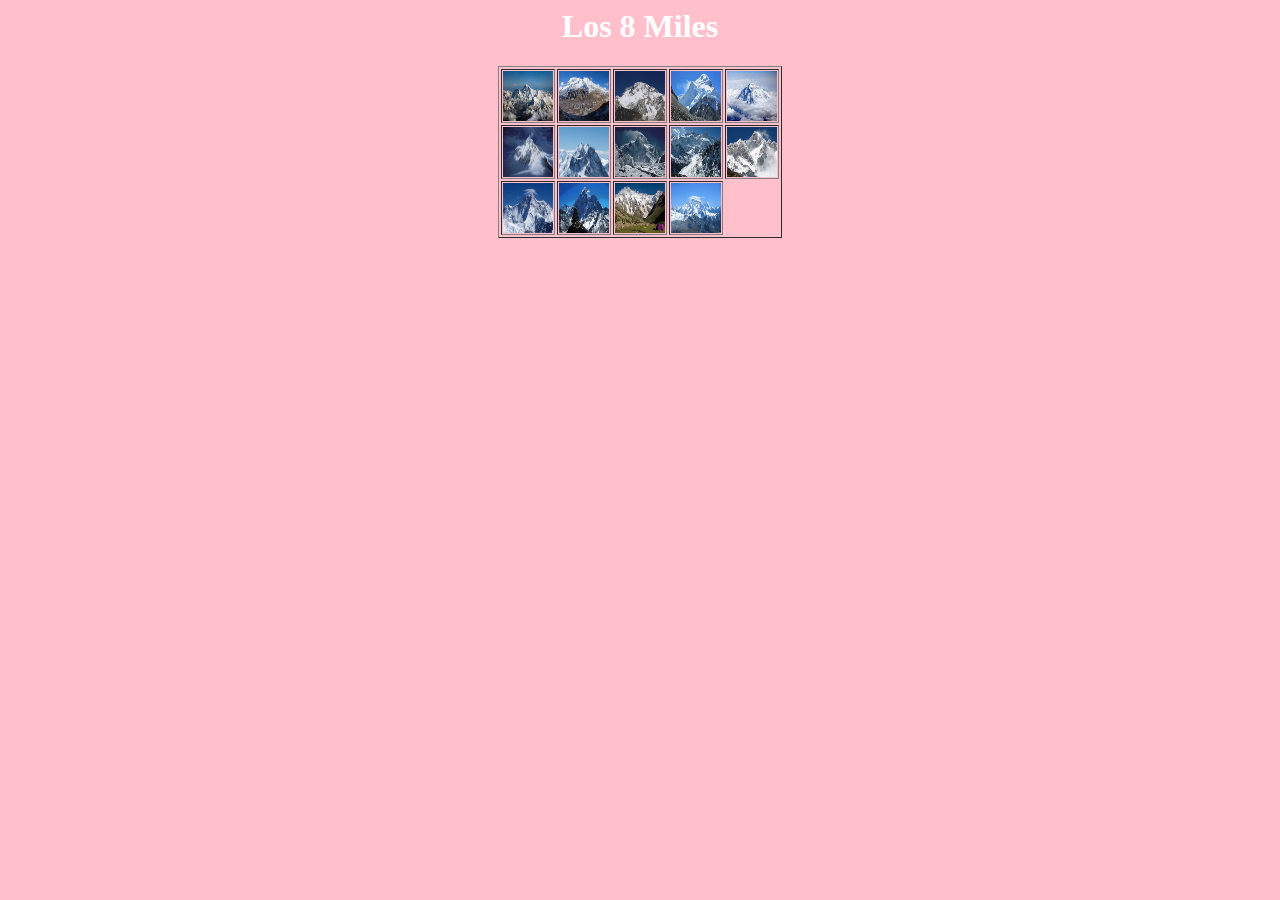
<file: index.html>
<html>
<meta charset='UTF-8'>
<!DOCTYPE html>
<head>
<link rel= "stylesheet" type = "text/css" href="html/estilo.css">
</head>
<title>Los 8 miles</title>
<center>
<h1>Los 8 Miles</h1>
<table border='1'>
<tr>
<td><a href='html/everest.html'><img src='figuras/everest.jpeg' width=50 height=50></a></td>
<td><a href='html/annapurna.html'><img src='figuras/annapurna.jpeg' width=50 height=50>  </a></td>
<td><a href='html/broadpeak3.html'><img src='figuras/broadpeak3.jpg' width=50 height=50>  </a></td>
<td><a href='html/chooyu.html'><img src='figuras/chooyu.jpeg' width=50 height=50 > </a></td>
<td><a href='html/dhaulagiri.html'><img src='figuras/dhaulagiri.jpeg' width=50 height=50> </a></td>
</tr>
<tr>
<td><a href='html/gasherbrum1.html'><img src='figuras/gasherbrum1.jpeg' width=50 height=50>  </a></td>
<td><a href='html/gasherbrum2.html'><img src='figuras/gasherbrum2.jpeg' width=50 height=50>  </a></td>
<td><a href='html/k2.html'><img src='figuras/k2.jpeg' width=50 height=50>  </a></td>
<td><a href='html/kangchenjunga.html'><img src='figuras/kangchenjunga.jpeg' width=50 height=50>  </a></td>
<td><a href='html/lhotse.html'><img src='figuras/lhotse.jpeg' width=50 height=50> </a></td>
</tr>
<tr>
<td><a href='html/makalu.html'><img src='figuras/makalu.jpeg' width=50 height=50>  </a></td>
<td><a href='html/manaslu.html'><img src='figuras/manaslu.jpeg' width=50 height=50> </a></td>
<td><a href='html/nangaparbat.html'><img src='figuras/nangaparbat.jpeg' width=50 height=50>  </a></td>
<td><a href='html/shishapangma.html'><img src='figuras/shishapangma.jpeg' width=50 height=50> </a></td>
</tr>





</table>
</center>
</hmtl>
</file>
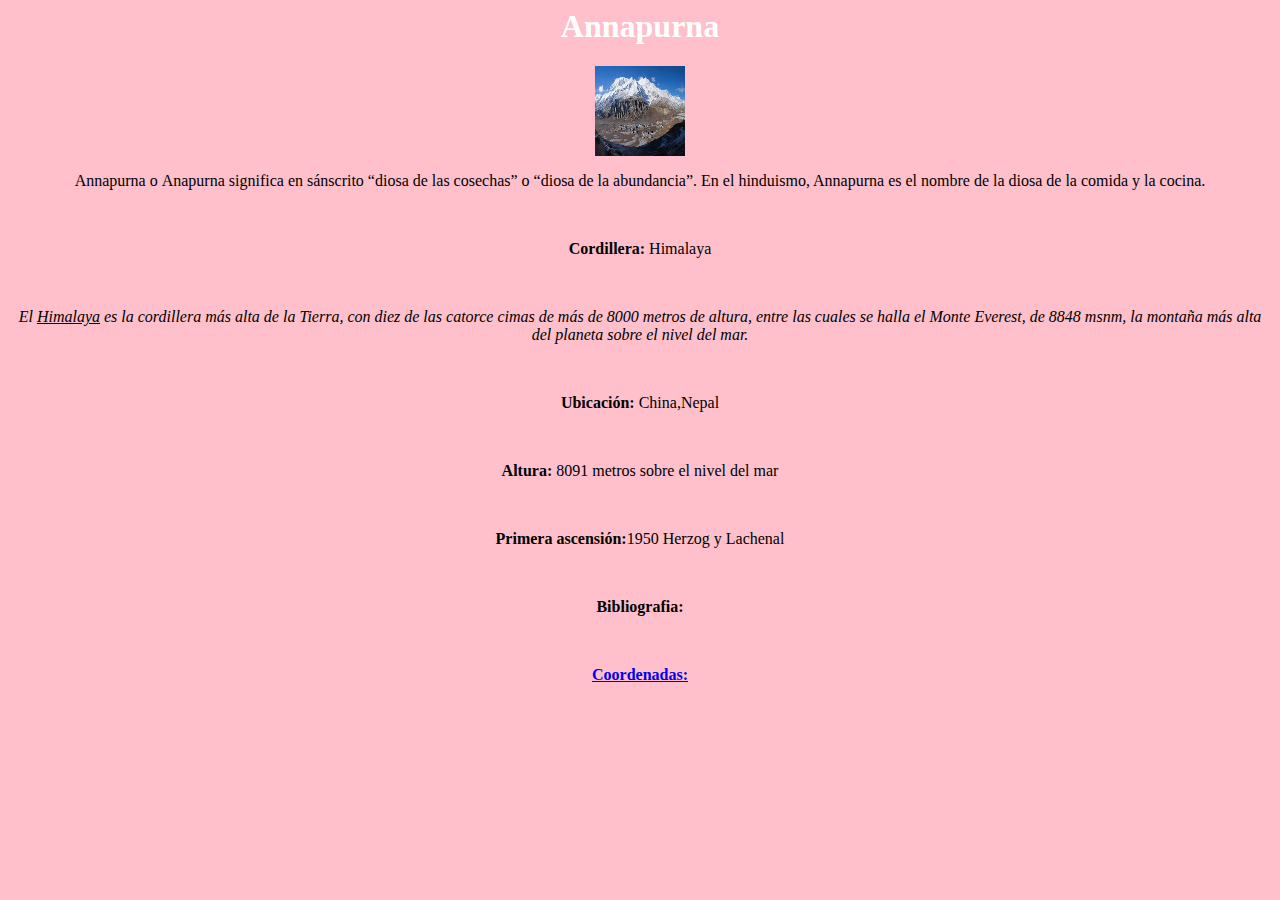
<file: html/annapurna.html>
<html>

<meta charset='UTF-8'>
<!DOCTYPE html>
<head>
<link rel="stylesheet" type="text/css" href="estilo.css">
<title>Annapurna</title>
</head>
<body>
<center>
<h1>Annapurna</h1>
<img src="../figuras/annapurna.jpeg" width="90" height="90">
<p>Annapurna o Anapurna significa en sánscrito “diosa de las cosechas” o “diosa de la abundancia”. En el hinduismo, Annapurna es el nombre de la diosa de la comida y la cocina. </p>
<br>
<p><b>Cordillera: </b> Himalaya </p>
<br>
<p><i> El <u>Himalaya</u> es la cordillera más alta de la Tierra, con diez de las catorce cimas de más de 8000 metros de altura, entre las cuales se halla el Monte Everest, de 8848 msnm, la montaña más alta del planeta sobre el nivel del mar.</i></p>
<br>
<p><b>Ubicación:</b> China,Nepal </p>
<br>
<p><b>Altura:</b> 8091 metros sobre el nivel del mar </p>
<br>
<p><b>Primera ascensión:</b>1950  Herzog y Lachenal </p>
<br>
<p><b>Bibliografia: </b> <a href= “wikipedia.org/wiki/Annapurna”></p>
<br>
<p> <b> Coordenadas: </b> <a href="http://tools.wmflabs.org/geohack/geohack.php?language=es&pagename=Annapurna&params=28.596111111111_N_83.820277777778_E_type:mountain ">  </a></p>
</body>
</html>
</file>
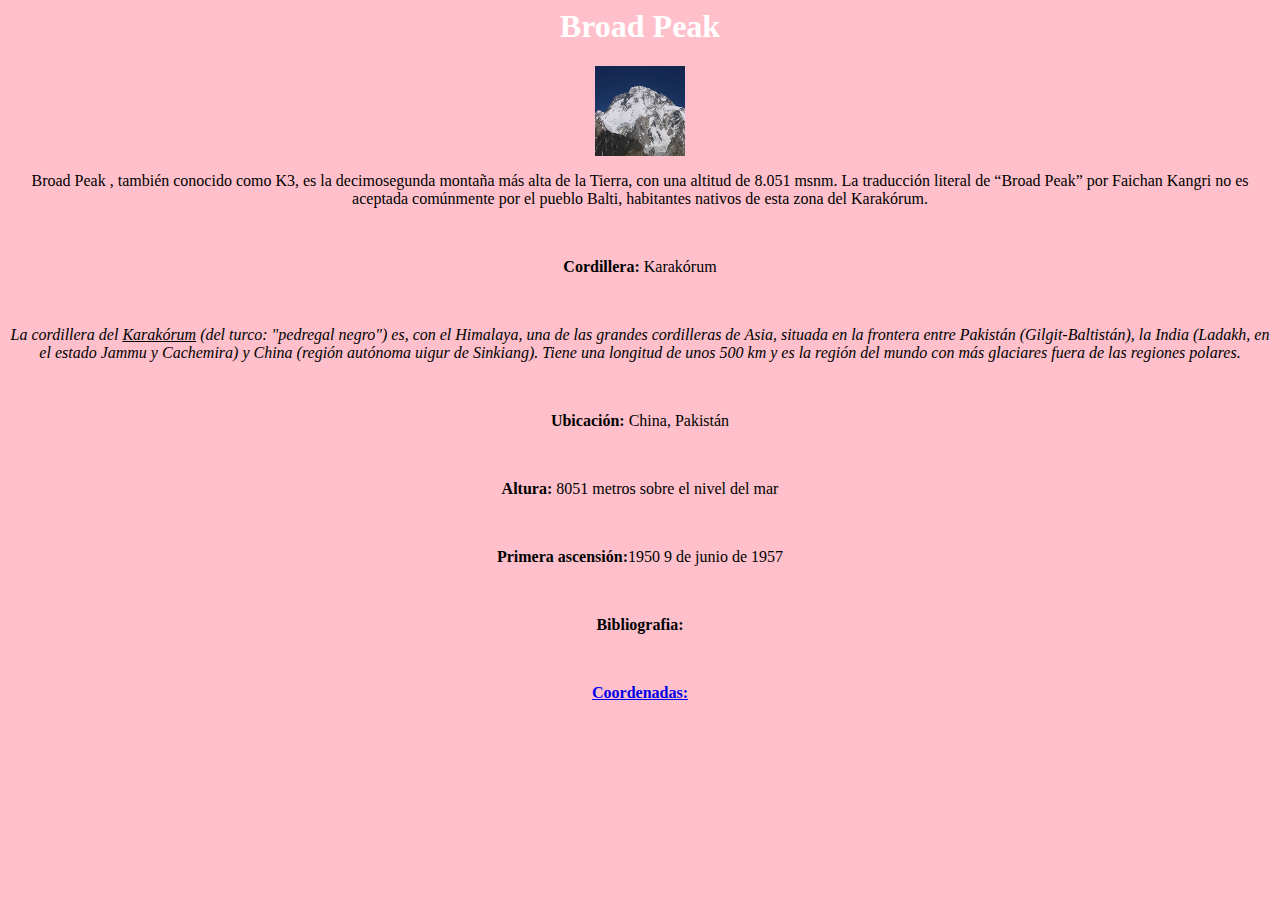
<file: html/broadpeak3.html>
<html>
<head>
<meta charset='UTF-8'>
<link rel="stylesheet" type="text/css" href="estilo.css">
<title>Broad  Peak</title>
</head>
<body>
<center>
<h1>Broad Peak</h1>
<img src="../figuras/broadpeak3.jpg" width="90" height="90">
<p> Broad Peak , también conocido como K3, es la decimosegunda montaña más alta de la Tierra, con una altitud de 8.051 msnm. La traducción literal de “Broad Peak” por Faichan Kangri no es aceptada comúnmente por el pueblo Balti, habitantes nativos de esta zona del Karakórum.</p>
<br>
<p><b>Cordillera: </b> Karakórum </p>
<br>
<p><i>La cordillera del <u>Karakórum</u> (del turco: "pedregal negro") es, con el Himalaya, una de las grandes cordilleras de Asia, situada en la frontera entre Pakistán (Gilgit-Baltistán), la India (Ladakh, en el estado Jammu y Cachemira) y China (región autónoma uigur de Sinkiang). Tiene una longitud de unos 500 km y es la región del mundo con más glaciares fuera de las regiones polares.</i></p>
<br>
<p><b>Ubicación:</b> China, Pakistán </p>
<br>
<p><b>Altura:</b> 8051 metros  sobre el nivel del mar </p>
<br>
<p><b>Primera ascensión:</b>1950  9 de junio de 1957 </p>
<br>
<p><b>Bibliografia: </b> <a href= “wikipedia.org/wiki/Broad_Peak”></p>
<br>
<p> <b> Coordenadas: </b> <a href=“http://tools.wmflabs.org/geohack/geohack.php?language=es&pagename=Broad_Peak&params=35.810555555556_N_76.568055555556_E_type:mountain”></a> </p>
</body>
</html>
</file>
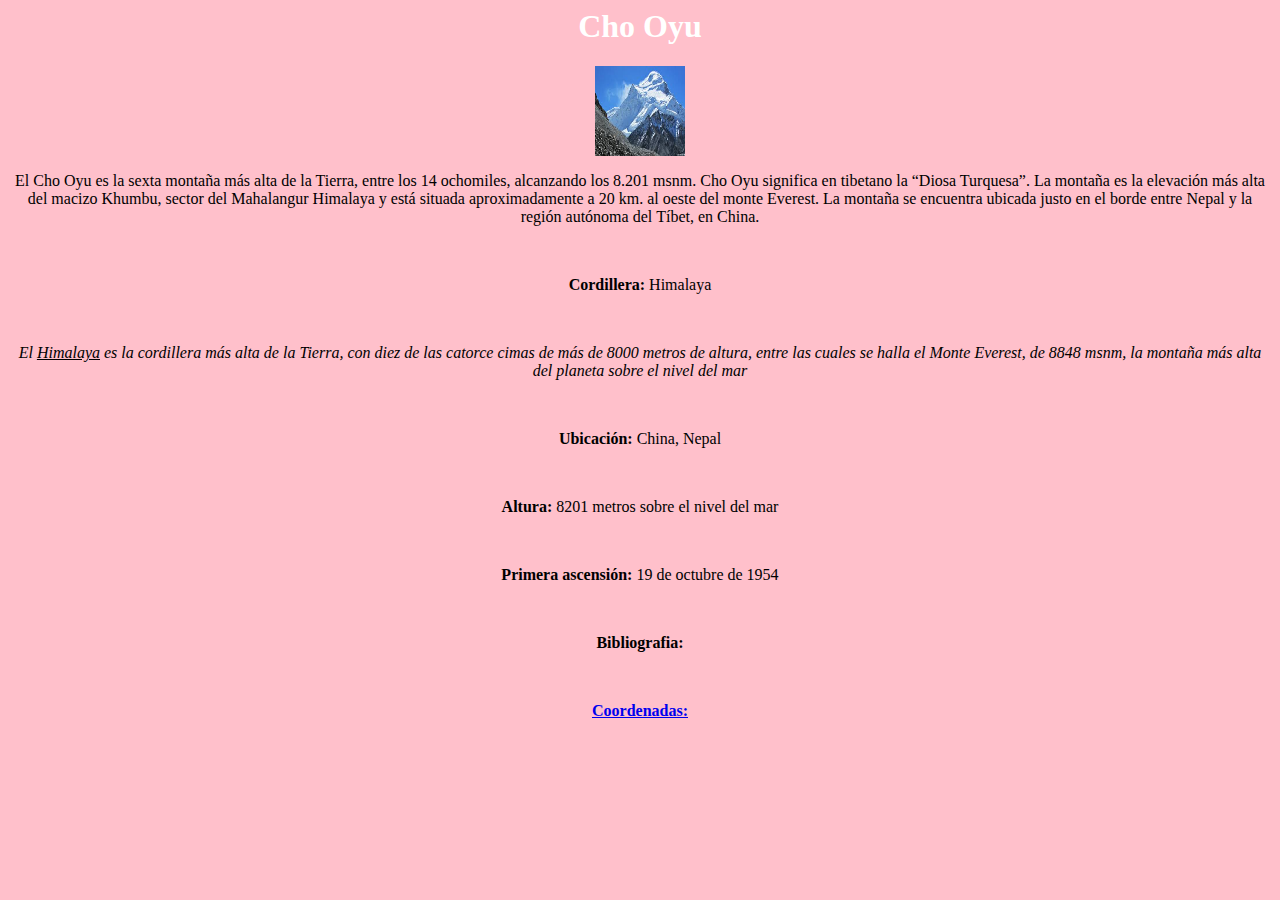
<file: html/chooyu.html>
<html>
<head>
<meta charset='UTF-8'>
<link rel="stylesheet" type="text/css" href="estilo.css">
<title>Cho Oyu</title>
</head>
<body>
<center>
<h1>Cho Oyu</h1>
<img src="../figuras/chooyu.jpeg" width="90" height="90">
<p>El Cho Oyu es la sexta montaña más alta de la Tierra, entre los 14 ochomiles, alcanzando los 8.201 msnm. Cho Oyu significa en tibetano la “Diosa Turquesa”. La montaña es la elevación más alta del macizo Khumbu, sector del Mahalangur Himalaya y está situada aproximadamente a 20 km. al oeste del monte Everest. La montaña se encuentra ubicada justo en el borde entre Nepal y la región autónoma del Tíbet, en China.</p>
<br>
<p><b>Cordillera: </b> Himalaya</p>
<br>
<p><i>El <u>Himalaya</u> es la cordillera más alta de la Tierra, con diez de las catorce cimas de más de 8000 metros de altura, entre las cuales se halla el Monte Everest, de 8848 msnm, la montaña más alta del planeta sobre el nivel del mar </i></p>
<br>
<p><b>Ubicación:</b> China, Nepal</p>
<br>
<p><b>Altura:</b> 8201 metros sobre el nivel del mar </p>
<br>
<p><b>Primera ascensión:</b> 19 de octubre de 1954 </p>
<br>
<p><b>Bibliografia: </b> <a href= “wikipedia.org/wiki/Cho_Oyu”></p>
<br>
<p> <b> Coordenadas: </b> <a href= “http://tools.wmflabs.org/geohack/geohack.php?language=es&pagename=Cho_Oyu&params=28.094166666667_N_86.660833333333_E_type:mountain”></a> </p>
</body>
</html>
</file>
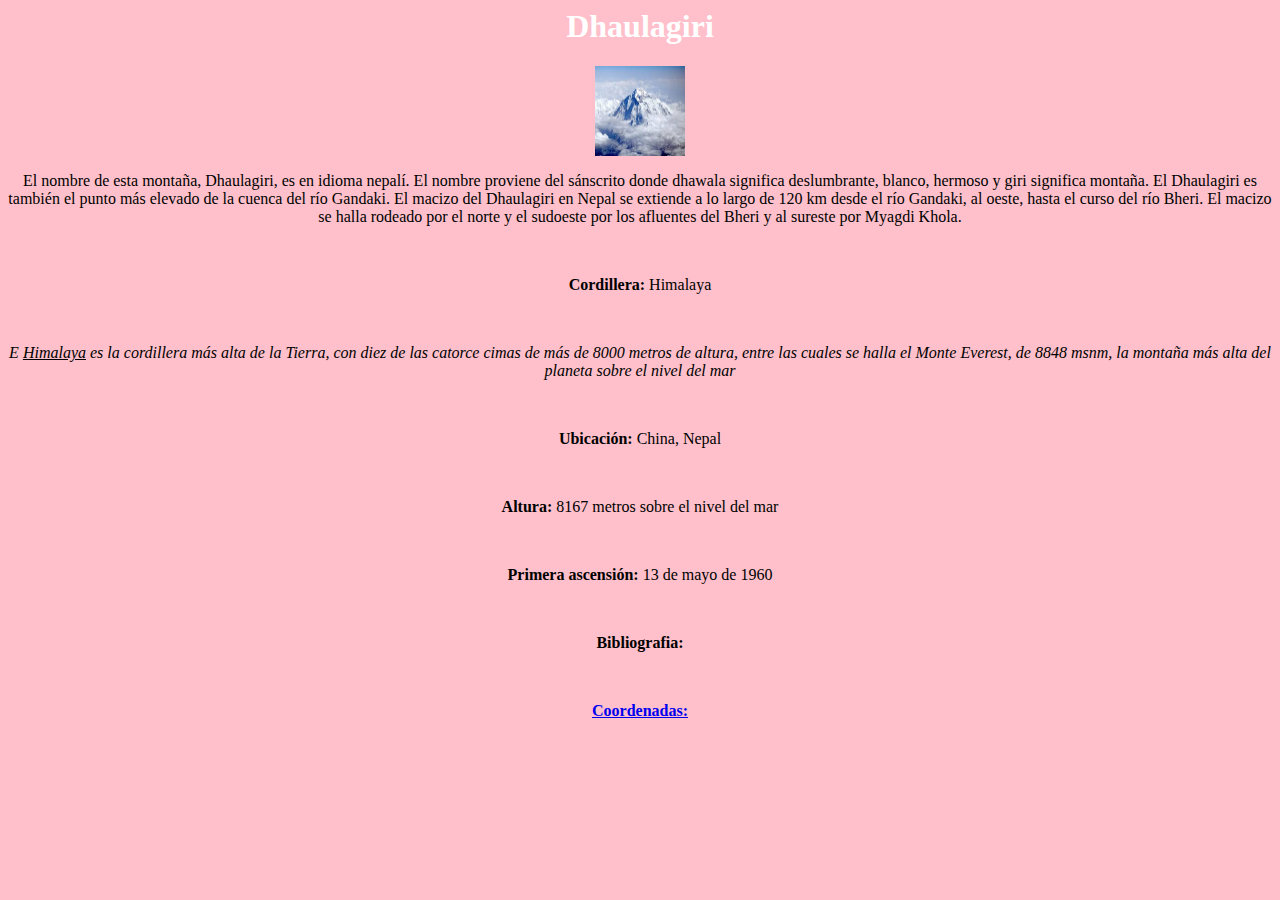
<file: html/dhaulagiri.html>
<html>
<head>
<meta charset='UTF-8'>
<link rel="stylesheet" type="text/css" href="estilo.css">
<title>Dhaulagiri</title>
</head>
<body>
<center>
<h1> Dhaulagiri </h1>
<img src="../figuras/dhaulagiri.jpeg" width="90" height="90">
<p> El nombre de esta montaña, Dhaulagiri, es en idioma nepalí. El nombre proviene del sánscrito donde dhawala significa deslumbrante, blanco, hermoso y giri significa montaña. El Dhaulagiri  es también el punto más elevado de la cuenca del río Gandaki. El macizo del Dhaulagiri en Nepal se extiende a lo largo de 120 km desde el río Gandaki, al oeste, hasta el curso del río Bheri. El macizo se halla rodeado por el norte y el sudoeste por los afluentes del Bheri y al sureste por Myagdi Khola. </p>
<br>
<p><b>Cordillera: </b> Himalaya</p>
<br>
<p><i>E <u> Himalaya</u> es la cordillera más alta de la Tierra, con diez de las catorce cimas de más de 8000 metros de altura, entre las cuales se halla el Monte Everest, de 8848 msnm, la montaña más alta del planeta sobre el nivel del mar </i></p>
<br>
<p><b>Ubicación:</b> China, Nepal</p>
<br>
<p><b>Altura:</b> 8167 metros sobre el nivel del mar </p>
<br>
<p><b>Primera ascensión:</b> 13 de mayo de 1960 </p>
<br>
<p><b>Bibliografia: </b> <a href= “wikipedia.org/wiki/Dhaulagiri”></p>
<br>
<p> <b> Coordenadas: </b> <a href= “http://tools.wmflabs.org/geohack/geohack.php?language=es&pagename=Dhaulagiri&params=28.696111111111_N_83.495277777778_E_type:mountain”> </a> </p>
</body>
</html>
</file>
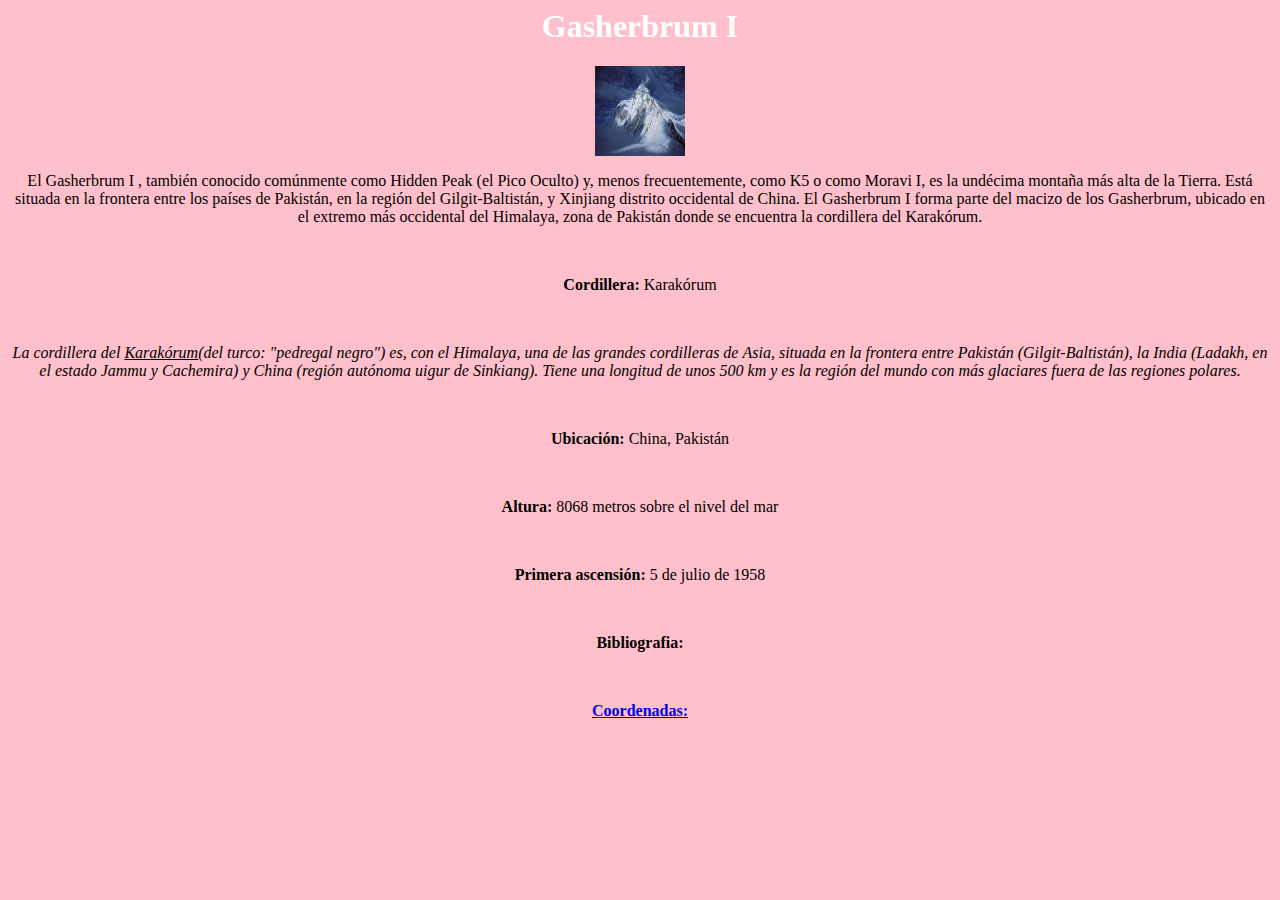
<file: html/gasherbrum1.html>
<html>
<head>
<meta charset='UTF-8'>
<link rel="stylesheet" type="text/css" href="estilo.css">
<title>Gasherbrum I</title>
</head>
<body>
<center>
<h1> Gasherbrum I </h1>
<img src="../figuras/gasherbrum1.jpeg" width="90" height="90">
<p> El Gasherbrum I , también conocido comúnmente como Hidden Peak (el Pico Oculto) y, menos frecuentemente, como K5 o como Moravi I, es la undécima montaña más alta de la Tierra. Está situada en la frontera entre los países de Pakistán, en la región del Gilgit-Baltistán, y Xinjiang distrito occidental de China. El Gasherbrum I forma parte del macizo de los Gasherbrum, ubicado en el extremo más occidental del Himalaya, zona de Pakistán donde se encuentra la cordillera del Karakórum. </p>
<br>
<p><b>Cordillera: </b> Karakórum</p>
<br>
<p><i>La cordillera del <u>Karakórum</u>(del turco: "pedregal negro") es, con el Himalaya, una de las grandes cordilleras de Asia, situada en la frontera entre Pakistán (Gilgit-Baltistán), la India (Ladakh, en el estado Jammu y Cachemira) y China (región autónoma uigur de Sinkiang). Tiene una longitud de unos 500 km y es la región del mundo con más glaciares fuera de las regiones polares.  </i></p>
<br>
<p><b>Ubicación:</b> China, Pakistán</p>
<br>
<p><b>Altura:</b> 8068 metros sobre el nivel del mar </p>
<br>
<p><b>Primera ascensión:</b> 5 de julio de 1958 </p>
<br>
<p><b>Bibliografia: </b> <a href= “wikipedia.org/wiki/Gasherbrum_I”></p>
<br>
<p> <b> Coordenadas: </b> <a href= “http://tools.wmflabs.org/geohack/geohack.php?language=es&pagename=Gasherbrum_I&params=35.724444444444_N_76.696388888889_E_type:mountain”></a></p>
</body>
</html>
</file>
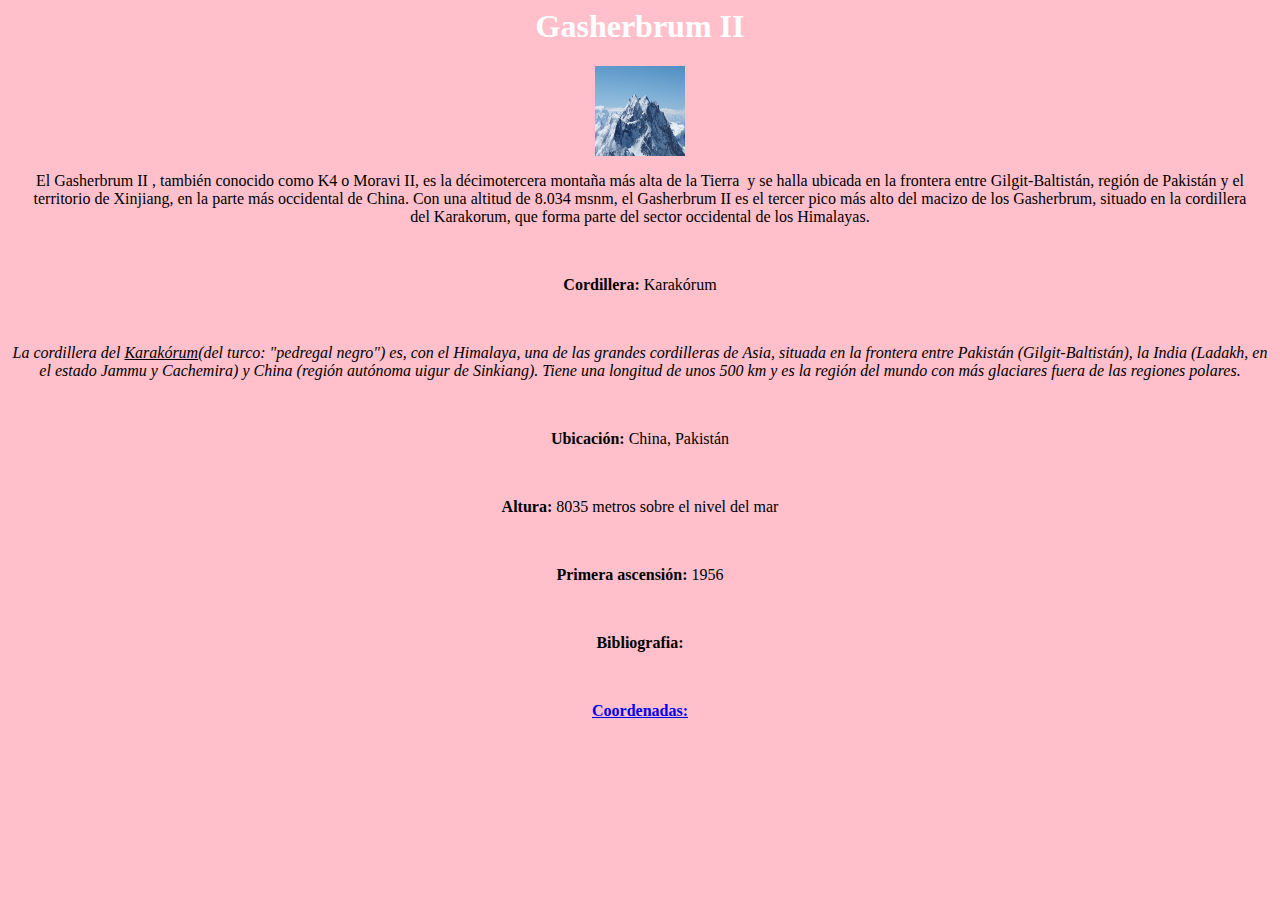
<file: html/gasherbrum2.html>
<html>
<head>
<meta charset='UTF-8'>
<link rel="stylesheet" type="text/css" href="estilo.css">
<title>Gasherbrum II</title>
</head>
<body>
<center>
<h1> Gasherbrum II </h1>
<img src="../figuras/gasherbrum2.jpeg" width="90" height="90">
<p>El Gasherbrum II , también conocido como K4 o Moravi II, es la décimotercera montaña más alta de la Tierra  y se halla ubicada en la frontera entre Gilgit-Baltistán, región de Pakistán y el territorio de Xinjiang, en la parte más occidental de China. Con una altitud de 8.034 msnm, el Gasherbrum II es el tercer pico más alto del macizo de los Gasherbrum, situado en la cordillera del Karakorum, que forma parte del sector occidental de los Himalayas. </p>
<br>
<p><b>Cordillera: </b> Karakórum</p>
<br>
<p><i>La cordillera del <u>Karakórum</u>(del turco: "pedregal negro") es, con el Himalaya, una de las grandes cordilleras de Asia, situada en la frontera entre Pakistán (Gilgit-Baltistán), la India (Ladakh, en el estado Jammu y Cachemira) y China (región autónoma uigur de Sinkiang). Tiene una longitud de unos 500 km y es la región del mundo con más glaciares fuera de las regiones polares.  </i></p>
<br>
<p><b>Ubicación:</b> China, Pakistán</p>
<br>
<p><b>Altura:</b> 8035 metros sobre el nivel del mar </p>
<br>
<p><b>Primera ascensión:</b> 1956 </p>
<br>
<p><b>Bibliografia: </b> <a href= “wikipedia.org/wiki/Gasherbrum_II”></p>
<br>
<p> <b> Coordenadas: </b> <a href= “http://tools.wmflabs.org/geohack/geohack.php?language=es&pagename=Gasherbrum_II&params=35.7575_N_76.652777777778_E_type:mountain”></a> </p>
</body>
</html>
</file>
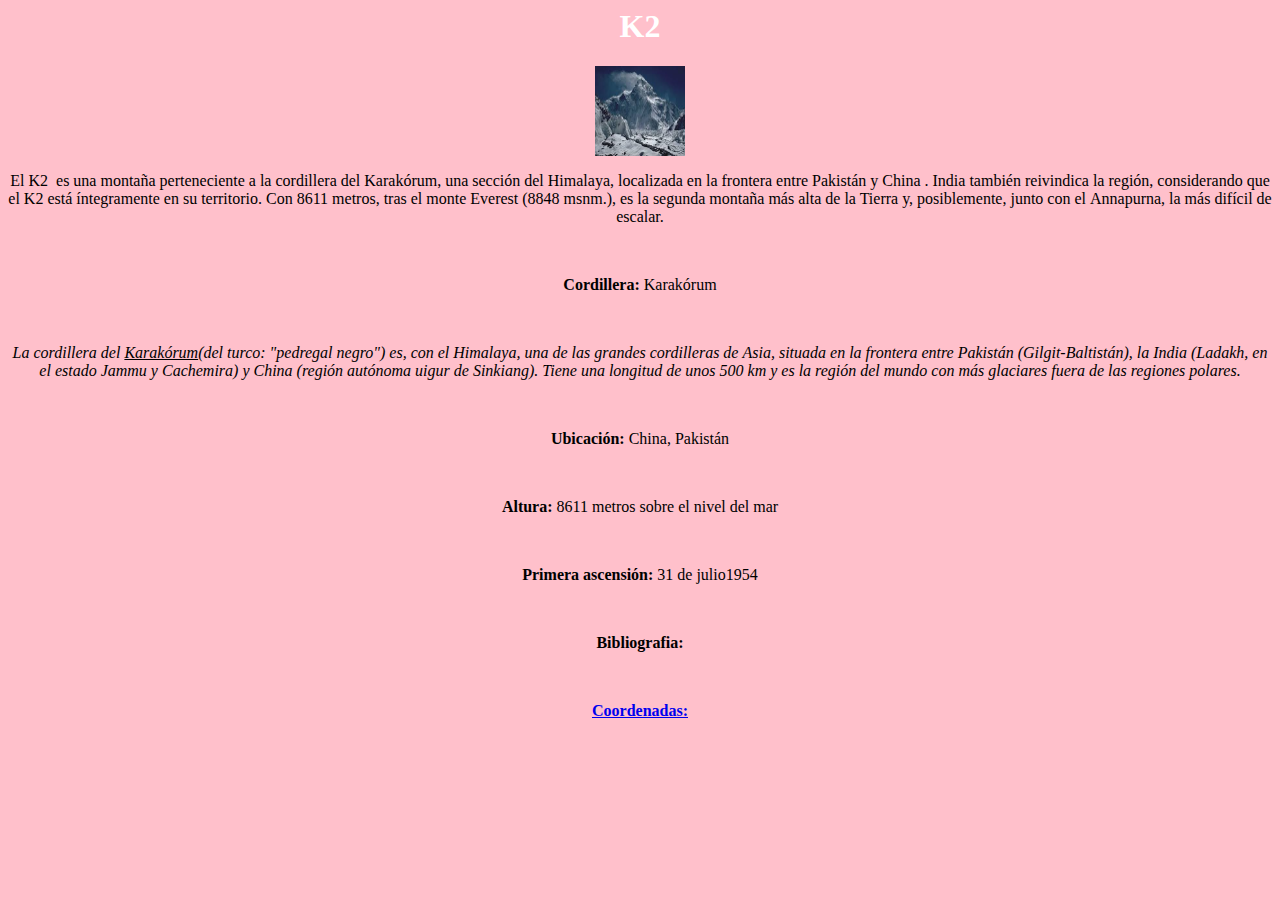
<file: html/k2.html>
<html>
<head>
<meta charset='UTF-8'>
<link rel="stylesheet" type="text/css" href="estilo.css">
<title>K2</title>
</head>
<body>
<center>
<h1> K2</h1>
<img src="../figuras/k2.jpeg" width="90" height="90">
<p>El K2  es una montaña perteneciente a la cordillera del Karakórum, una sección del Himalaya, localizada en la frontera entre Pakistán y China . India también reivindica la región, considerando que el K2 está íntegramente en su territorio. Con 8611 metros, tras el monte Everest (8848 msnm.), es la segunda montaña más alta de la Tierra y, posiblemente, junto con el Annapurna, la más difícil de escalar. </p>
<br>
<p><b>Cordillera: </b> Karakórum</p>
<br>
<p><i>La cordillera del <u>Karakórum</u>(del turco: "pedregal negro") es, con el Himalaya, una de las grandes cordilleras de Asia, situada en la frontera entre Pakistán (Gilgit-Baltistán), la India (Ladakh, en el estado Jammu y Cachemira) y China (región autónoma uigur de Sinkiang). Tiene una longitud de unos 500 km y es la región del mundo con más glaciares fuera de las regiones polares.  </i></p>
<br>
<p><b>Ubicación:</b> China, Pakistán</p>
<br>
<p><b>Altura:</b> 8611 metros sobre el nivel del mar </p>
<br>
<p><b>Primera ascensión:</b> 31 de julio1954 </p>
<br>
<p><b>Bibliografia: </b> <a href= “wikipedia.org/wiki/K2”></p>
<br>
<p> <b> Coordenadas: </b> <a href= “http://tools.wmflabs.org/geohack/geohack.php?language=es&pagename=K2&params=35.881111111111_N_76.513333333333_E_type:mountain”></a></p>
</body>
</html>
</file>
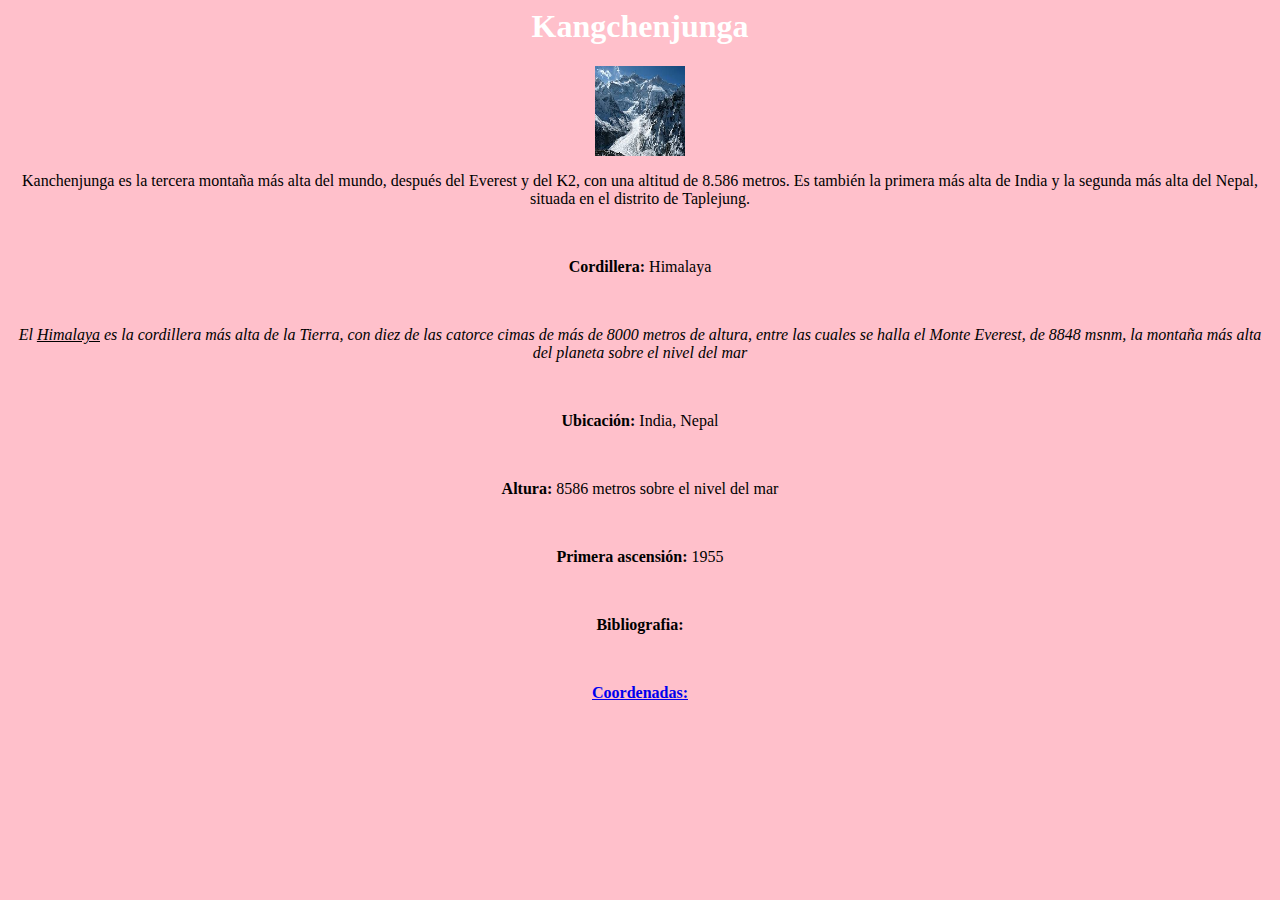
<file: html/kangchenjunga.html>
<html>
<head>
<meta charset='UTF-8'>
<link rel="stylesheet" type="text/css" href="estilo.css">
<title>Kangchenjunga </title>
</head>
<body>
<center>
<h1> Kangchenjunga </h1>
<img src="../figuras/kangchenjunga.jpeg" width="90" height="90">
<p> Kanchenjunga es la tercera montaña más alta del mundo, después del Everest y del K2, con una altitud de 8.586 metros. Es también la primera más alta de India y la segunda más alta del Nepal, situada en el distrito de Taplejung. </p>
<br>
<p><b>Cordillera: </b> Himalaya</p>
<br>
<p><i>El  <u>Himalaya</u> es la cordillera más alta de la Tierra, con diez de las catorce cimas de más de 8000 metros de altura, entre las cuales se halla el Monte Everest, de 8848 msnm, la montaña más alta del planeta sobre el nivel del mar </i></p>
<br>
<p><b>Ubicación:</b> India, Nepal</p>
<br>
<p><b>Altura:</b> 8586 metros sobre el nivel del mar </p>
<br>
<p><b>Primera ascensión:</b> 1955 </p>
<br>
<p><b>Bibliografia: </b> <a href= “wikipedia.org/wiki/Kanchenjunga”></p>
<br>
<p> <b> Coordenadas: </b> <a href= “http://tools.wmflabs.org/geohack/geohack.php?language=es&pagename=Kanchenjunga&params=27.7_N_88.133333_E_type:mountain”></a></p>
</body>
</html>
</file>
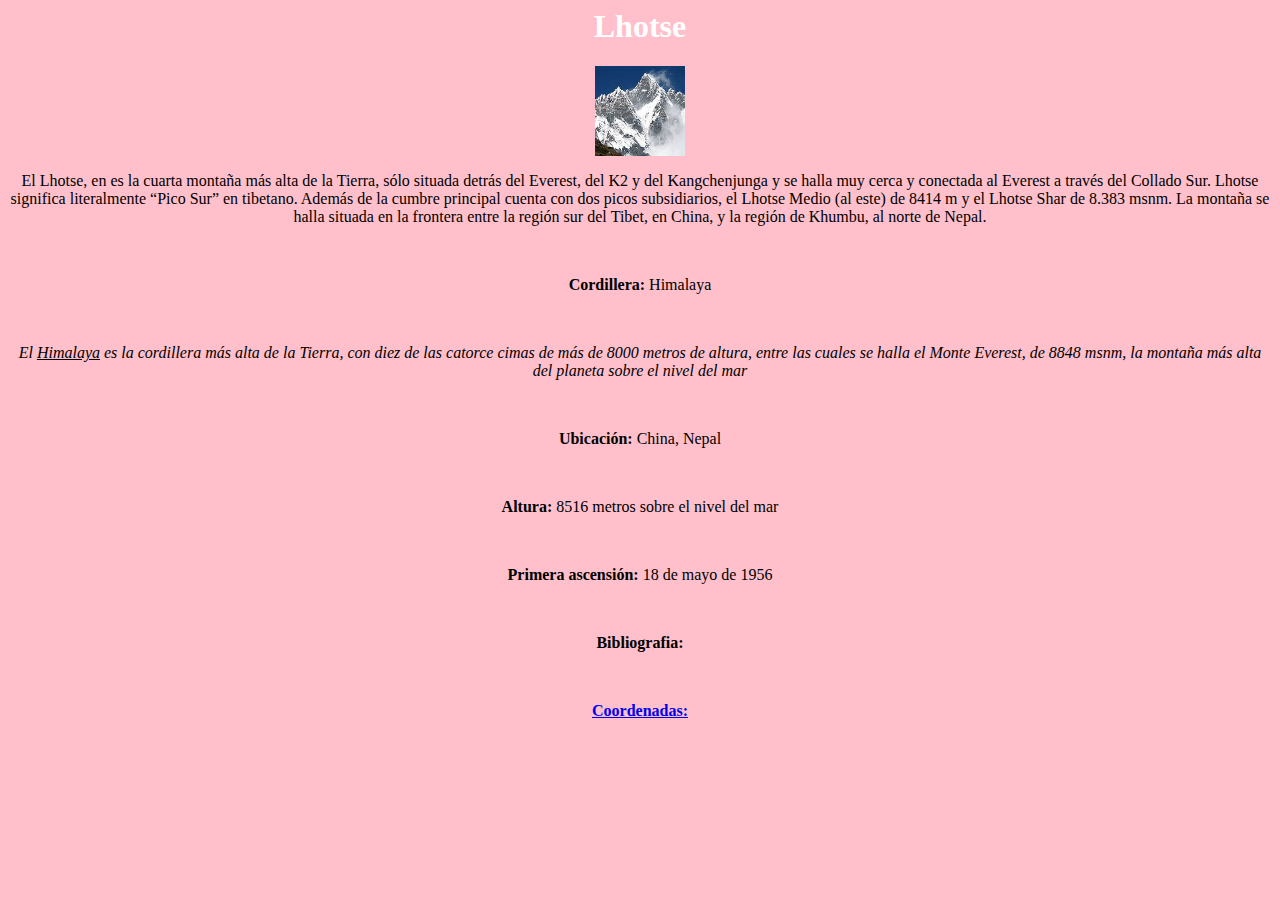
<file: html/lhotse.html>
<html>
<head>
<meta charset='UTF-8'>
<link rel="stylesheet" type="text/css" href="estilo.css">
<title>Lhotse </title>
</head>
<body>
<center>
<h1> Lhotse</h1>
<img src="../figuras/lhotse.jpeg" width="90" height="90">
<p>El Lhotse, en es la cuarta montaña más alta de la Tierra, sólo situada detrás del Everest, del K2 y del Kangchenjunga y se halla muy cerca y conectada al Everest a través del Collado Sur. Lhotse significa literalmente “Pico Sur” en tibetano. Además de la cumbre principal  cuenta con dos picos subsidiarios, el Lhotse Medio (al este) de 8414 m y el Lhotse Shar de 8.383 msnm. La montaña se halla situada en la frontera entre la región sur del Tibet, en China, y la región de Khumbu, al norte de Nepal.</p>
<br>
<p><b>Cordillera: </b> Himalaya</p>
<br>
<p><i>El  <u>Himalaya</u> es la cordillera más alta de la Tierra, con diez de las catorce cimas de más de 8000 metros de altura, entre las cuales se halla el Monte Everest, de 8848 msnm, la montaña más alta del planeta sobre el nivel del mar </i></p>
<br>
<p><b>Ubicación:</b> China, Nepal</p>
<br>
<p><b>Altura:</b> 8516 metros sobre el nivel del mar </p>
<br>
<p><b>Primera ascensión:</b> 18 de mayo de 1956 </p>
<br>
<p><b>Bibliografia: </b> <a href= “wikipedia.org/wiki/Lhoste”></p>
<br>
<p> <b> Coordenadas: </b> <a href= “http://tools.wmflabs.org/geohack/geohack.php?language=es&pagename=Lhotse&params=27.961666666667_N_86.933333333333_E_type:mountain”></a></p>
</body>
</html>
</file>
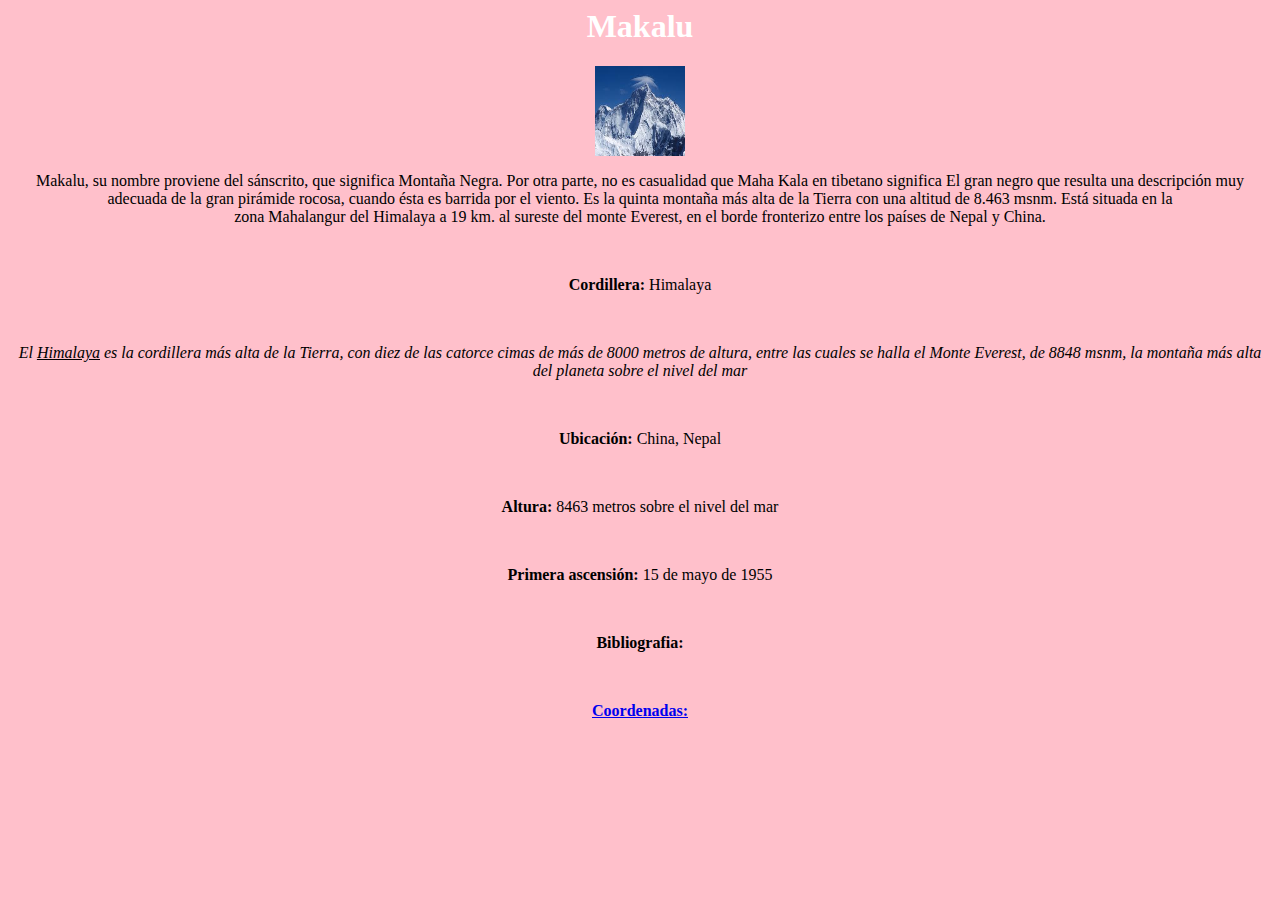
<file: html/makalu.html>
<html>
<head>
<meta charset='UTF-8'>
<link rel="stylesheet" type="text/css" href="estilo.css">
<title>Makalu </title>
</head>
<body>
<center>
<h1> Makalu</h1>
<img src="../figuras/makalu.jpeg" width="90" height="90">
<p>Makalu, su nombre proviene del sánscrito, que significa Montaña Negra. Por otra parte, no es casualidad que Maha Kala en tibetano significa El gran negro que resulta una descripción muy adecuada de la gran pirámide rocosa, cuando ésta es barrida por el viento. Es la quinta montaña más alta de la Tierra con una altitud de 8.463 msnm. Está situada en la zona Mahalangur del Himalaya a 19 km. al sureste del monte Everest, en el borde fronterizo entre los países de Nepal y China.</p>
<br>
<p><b>Cordillera: </b> Himalaya</p>
<br>
<p><i>El  <u>Himalaya</u> es la cordillera más alta de la Tierra, con diez de las catorce cimas de más de 8000 metros de altura, entre las cuales se halla el Monte Everest, de 8848 msnm, la montaña más alta del planeta sobre el nivel del mar </i></p>
<br>
<p><b>Ubicación:</b> China, Nepal</p>
<br>
<p><b>Altura:</b> 8463 metros sobre el nivel del mar </p>
<br>
<p><b>Primera ascensión:</b> 15 de mayo de 1955 </p>
<br>
<p><b>Bibliografia: </b> <a href= “wikipedia.org/wiki/Makalu”></p>
<br>
<p> <b> Coordenadas: </b> <a href= “http://tools.wmflabs.org/geohack/geohack.php?language=es&pagename=Makalu&params=27.889166666667_N_87.088611111111_E_type:mountain”></a> </p>
</body>
</html>
</file>
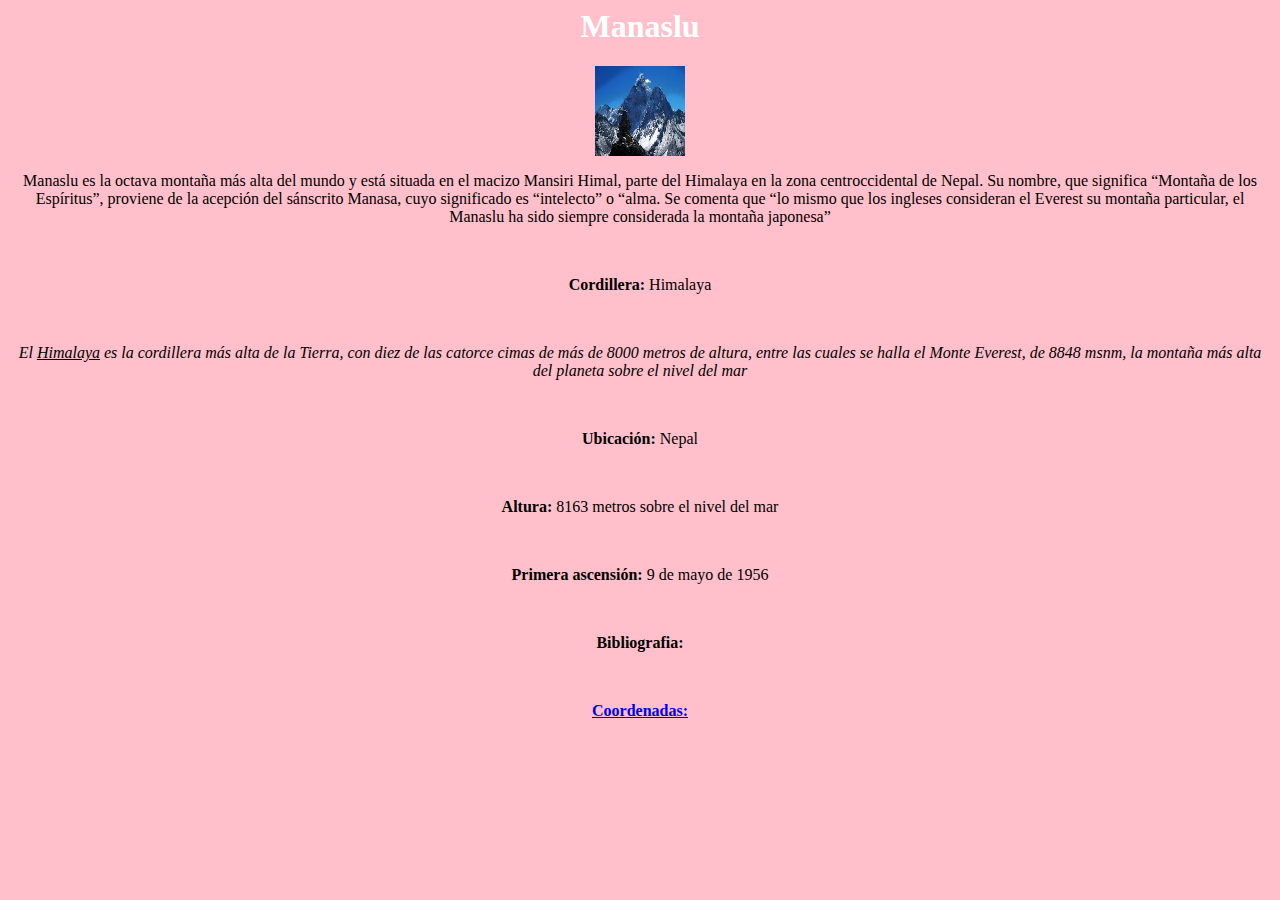
<file: html/manaslu.html>
<html>
<head>
<meta charset='UTF-8'>
<link rel="stylesheet" type="text/css" href="estilo.css">
<title>Manaslu </title>
</head>
<body>
<center>
<h1> Manaslu</h1>
<img src="../figuras/manaslu.jpeg" width="90" height="90">
<p>Manaslu es la octava montaña más alta del mundo y está situada en el macizo Mansiri Himal, parte del Himalaya en la zona centroccidental de Nepal. Su nombre, que significa “Montaña de los Espíritus”, proviene de la acepción del sánscrito Manasa, cuyo significado es “intelecto” o “alma. Se comenta que “lo mismo que los ingleses consideran el Everest su montaña particular, el Manaslu ha sido siempre considerada la montaña japonesa” </p>
<br>
<p><b>Cordillera: </b> Himalaya</p>
<br>
<p><i>El  <u>Himalaya</u> es la cordillera más alta de la Tierra, con diez de las catorce cimas de más de 8000 metros de altura, entre las cuales se halla el Monte Everest, de 8848 msnm, la montaña más alta del planeta sobre el nivel del mar </i></p>
<br>
<p><b>Ubicación:</b> Nepal</p>
<br>
<p><b>Altura:</b> 8163 metros sobre el nivel del mar </p>
<br>
<p><b>Primera ascensión:</b> 9 de mayo de 1956 </p>
<br>
<p><b>Bibliografia: </b> <a href= “wikipedia.org/wiki/Manaslu”></p>
<br>
<p> <b> Coordenadas: <b> <a href= “http://tools.wmflabs.org/geohack/geohack.php?language=es&pagename=Manaslu&params=28.55_N_84.559722222222_E_type:mountain”></a> </p>
</body>
</html>
</file>
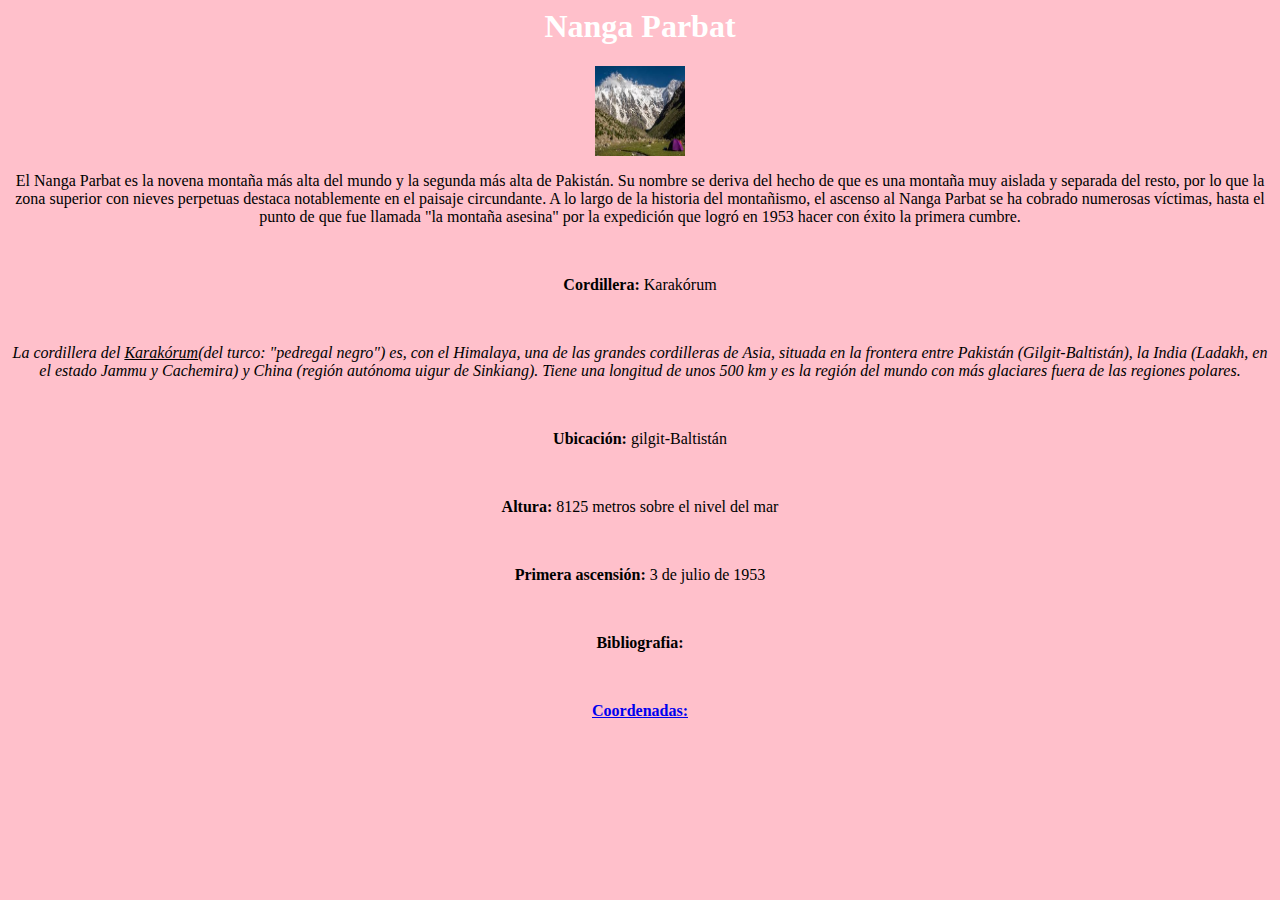
<file: html/nangaparbat.html>
<html>
<head>
<meta charset='UTF-8'>
<link rel="stylesheet" type="text/css" href="estilo.css">
<title>Nanga Parbat </title>
</head>
<body>
<center>
<h1>Nanga Parbat</h1>
<img src="../figuras/nangaparbat.jpeg" width="90" height="90">
<p> El Nanga Parbat es la novena montaña más alta del mundo y la segunda más alta de Pakistán. Su nombre se deriva del hecho de que es una montaña muy aislada y separada del resto, por lo que la zona superior con nieves perpetuas destaca notablemente en el paisaje circundante. A lo largo de la historia del montañismo, el ascenso al Nanga Parbat se ha cobrado numerosas víctimas, hasta el punto de que fue llamada "la montaña asesina" por la expedición que logró en 1953 hacer con éxito la primera cumbre.</p>
<br>
<p><b>Cordillera: </b> Karakórum</p>
<br>
<p><i> La cordillera del <u>Karakórum</u>(del turco: "pedregal negro") es, con el Himalaya, una de las grandes cordilleras de Asia, situada en la frontera entre Pakistán (Gilgit-Baltistán), la India (Ladakh, en el estado Jammu y Cachemira) y China (región autónoma uigur de Sinkiang). Tiene una longitud de unos 500 km y es la región del mundo con más glaciares fuera de las regiones polares.   </i></p>
<br>
<p><b>Ubicación:</b> gilgit-Baltistán</p>
<br>
<p><b>Altura:</b> 8125 metros sobre el nivel del mar </p>
<br>
<p><b>Primera ascensión:</b> 3 de julio de 1953 </p>
<br>
<p><b>Bibliografia: </b> <a href= “wikipedia.org/wiki/Nanga_Parbat”></p>
<br>
<p> <b> Coordenadas: </b> <a  href= “http://tools.wmflabs.org/geohack/geohack.php?language=es&pagename=Nanga_Parbat&params=35.239166666667_N_74.59_E_type:mountain”></a> </p>
</body>
</html>
</file>
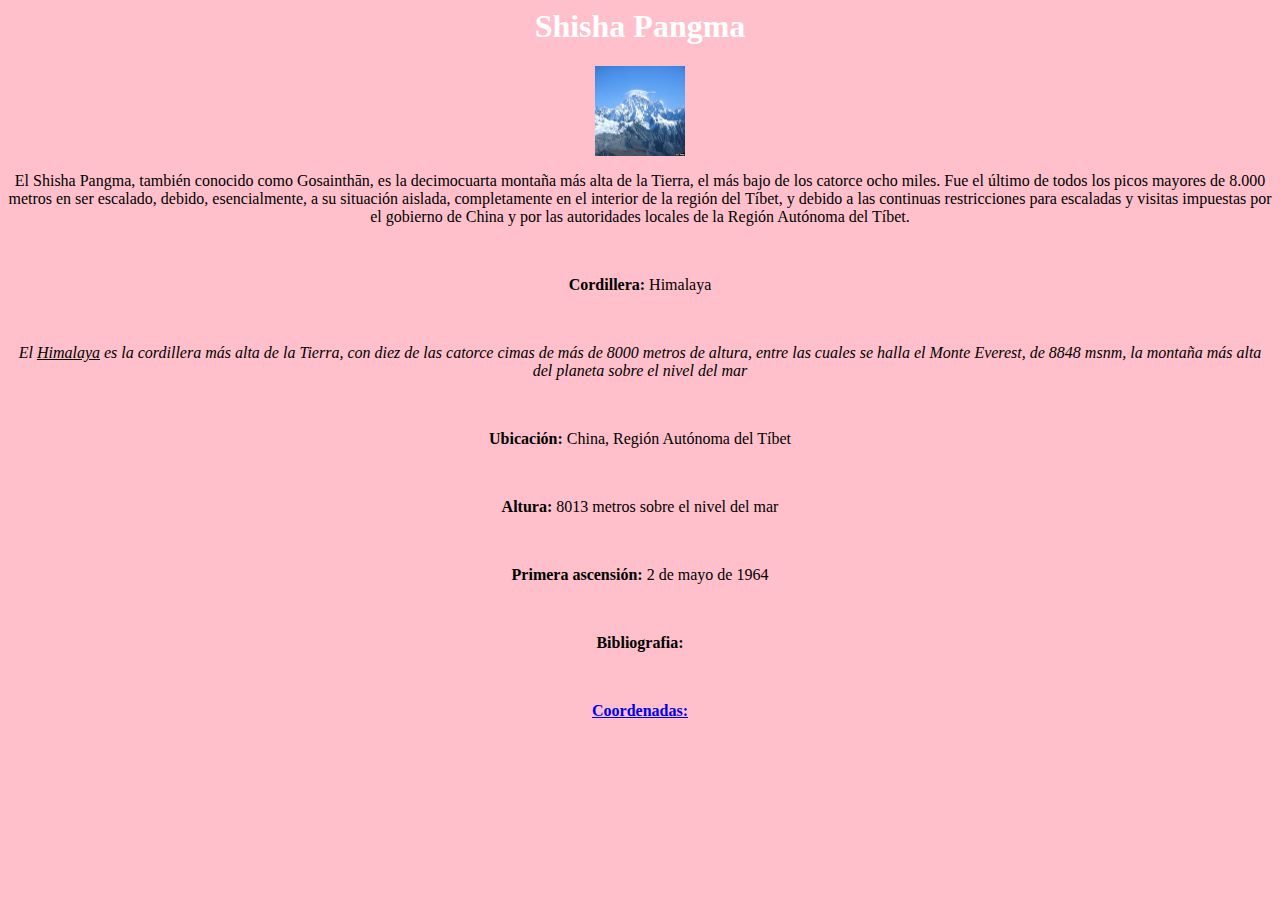
<file: html/shishapangma.html>
<html>
<head>
<meta charset='UTF-8'>
<link rel="stylesheet" type="text/css" href="estilo.css">
<title>Shisha Pangma </title>
</head>
<body>
<center>
<h1> Shisha Pangma</h1>
<img src="../figuras/shishapangma.jpeg" width="90" height="90">
<p>El Shisha Pangma, también conocido como Gosainthān, es la decimocuarta montaña más alta de la Tierra, el más bajo de los catorce ocho miles. Fue el último de todos los picos mayores de 8.000 metros en ser escalado, debido, esencialmente, a su situación aislada, completamente en el interior de la región del Tíbet, y debido a las continuas restricciones para escaladas y visitas impuestas por el gobierno de China y por las autoridades locales de la Región Autónoma del Tíbet.</p>
<br>
<p><b>Cordillera: </b> Himalaya</p>
<br>
<p><i>El  <u>Himalaya</u> es la cordillera más alta de la Tierra, con diez de las catorce cimas de más de 8000 metros de altura, entre las cuales se halla el Monte Everest, de 8848 msnm, la montaña más alta del planeta sobre el nivel del mar </i></p>
<br>
<p><b>Ubicación:</b> China, Región Autónoma del Tíbet</p>
<br>
<p><b>Altura:</b> 8013 metros sobre el nivel del mar </p>
<br>
<p><b>Primera ascensión:</b> 2 de mayo de 1964 </p>
<br>
<p><b>Bibliografia: </b> <a href= “wikipedia.org/wiki/Shisha_Pangma”></p>
<br>
<p> <b> Coordenadas: </b> <a href= “http://tools.wmflabs.org/geohack/geohack.php?language=es&pagename=Shisha_Pangma&params=28.352222222222_N_85.779722222222_E_type:mountain”></a> </p></body>
</html>
</file>
<file: html/estilo.css>
body{background-color:pink;}
h1{color:white;}
p{color:black;}
</file>
